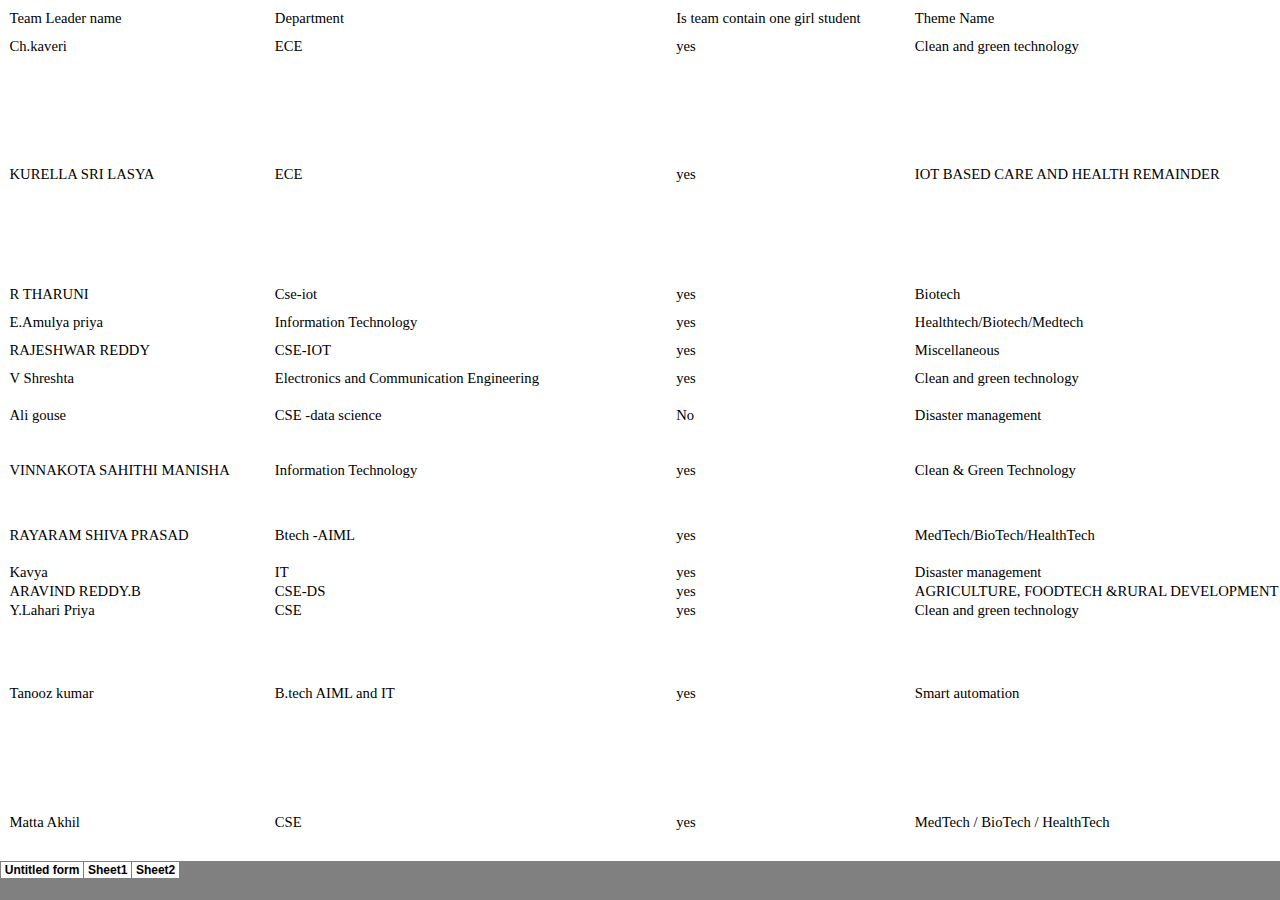
<file: index.htm>
<html xmlns:v="urn:schemas-microsoft-com:vml"
xmlns:o="urn:schemas-microsoft-com:office:office"
xmlns:x="urn:schemas-microsoft-com:office:excel"
xmlns="http://www.w3.org/TR/REC-html40">

<head>
<meta name="Excel Workbook Frameset">
<meta http-equiv=Content-Type content="text/html; charset=windows-1252">
<meta name=ProgId content=Excel.Sheet>
<meta name=Generator content="Microsoft Excel 15">
<link rel=File-List href="Copy%20of%20SIH_RESULTS(1)_files/filelist.xml">
<![if !supportTabStrip]>
<link id="shLink" href="Copy%20of%20SIH_RESULTS(1)_files/sheet001.htm">
<link id="shLink" href="Copy%20of%20SIH_RESULTS(1)_files/sheet002.htm">
<link id="shLink" href="Copy%20of%20SIH_RESULTS(1)_files/sheet003.htm">

<link id="shLink">

<script language="JavaScript">
<!--
 var c_lTabs=3;

 var c_rgszSh=new Array(c_lTabs);
 c_rgszSh[0] = "Untitled�form";
 c_rgszSh[1] = "Sheet1";
 c_rgszSh[2] = "Sheet2";



 var c_rgszClr=new Array(8);
 c_rgszClr[0]="window";
 c_rgszClr[1]="buttonface";
 c_rgszClr[2]="windowframe";
 c_rgszClr[3]="windowtext";
 c_rgszClr[4]="threedlightshadow";
 c_rgszClr[5]="threedhighlight";
 c_rgszClr[6]="threeddarkshadow";
 c_rgszClr[7]="threedshadow";

 var g_iShCur;
 var g_rglTabX=new Array(c_lTabs);

function fnGetIEVer()
{
 var ua=window.navigator.userAgent
 var msie=ua.indexOf("MSIE")
 if (msie>0 && window.navigator.platform=="Win32")
  return parseInt(ua.substring(msie+5,ua.indexOf(".", msie)));
 else
  return 0;
}

function fnBuildFrameset()
{
 var szHTML="<frameset rows=\"*,18\" border=0 width=0 frameborder=no framespacing=0>"+
  "<frame src=\""+document.all.item("shLink")[0].href+"\" name=\"frSheet\" noresize>"+
  "<frameset cols=\"54,*\" border=0 width=0 frameborder=no framespacing=0>"+
  "<frame src=\"\" name=\"frScroll\" marginwidth=0 marginheight=0 scrolling=no>"+
  "<frame src=\"\" name=\"frTabs\" marginwidth=0 marginheight=0 scrolling=no>"+
  "</frameset></frameset><plaintext>";

 with (document) {
  open("text/html","replace");
  write(szHTML);
  close();
 }

 fnBuildTabStrip();
}

function fnBuildTabStrip()
{
 var szHTML=
  "<html><head><style>.clScroll {font:8pt Courier New;color:"+c_rgszClr[6]+";cursor:default;line-height:10pt;}"+
  ".clScroll2 {font:10pt Arial;color:"+c_rgszClr[6]+";cursor:default;line-height:11pt;}</style></head>"+
  "<body onclick=\"event.returnValue=false;\" ondragstart=\"event.returnValue=false;\" onselectstart=\"event.returnValue=false;\" bgcolor="+c_rgszClr[4]+" topmargin=0 leftmargin=0><table cellpadding=0 cellspacing=0 width=100%>"+
  "<tr><td colspan=6 height=1 bgcolor="+c_rgszClr[2]+"></td></tr>"+
  "<tr><td style=\"font:1pt\">&nbsp;<td>"+
  "<td valign=top id=tdScroll class=\"clScroll\" onclick=\"parent.fnFastScrollTabs(0);\" onmouseover=\"parent.fnMouseOverScroll(0);\" onmouseout=\"parent.fnMouseOutScroll(0);\"><a>&#171;</a></td>"+
  "<td valign=top id=tdScroll class=\"clScroll2\" onclick=\"parent.fnScrollTabs(0);\" ondblclick=\"parent.fnScrollTabs(0);\" onmouseover=\"parent.fnMouseOverScroll(1);\" onmouseout=\"parent.fnMouseOutScroll(1);\"><a>&lt</a></td>"+
  "<td valign=top id=tdScroll class=\"clScroll2\" onclick=\"parent.fnScrollTabs(1);\" ondblclick=\"parent.fnScrollTabs(1);\" onmouseover=\"parent.fnMouseOverScroll(2);\" onmouseout=\"parent.fnMouseOutScroll(2);\"><a>&gt</a></td>"+
  "<td valign=top id=tdScroll class=\"clScroll\" onclick=\"parent.fnFastScrollTabs(1);\" onmouseover=\"parent.fnMouseOverScroll(3);\" onmouseout=\"parent.fnMouseOutScroll(3);\"><a>&#187;</a></td>"+
  "<td style=\"font:1pt\">&nbsp;<td></tr></table></body></html>";

 with (frames['frScroll'].document) {
  open("text/html","replace");
  write(szHTML);
  close();
 }

 szHTML =
  "<html><head>"+
  "<style>A:link,A:visited,A:active {text-decoration:none;"+"color:"+c_rgszClr[3]+";}"+
  ".clTab {cursor:hand;background:"+c_rgszClr[1]+";font:9pt Arial;padding-left:3px;padding-right:3px;text-align:center;}"+
  ".clBorder {background:"+c_rgszClr[2]+";font:1pt;}"+
  "</style></head><body onload=\"parent.fnInit();\" onselectstart=\"event.returnValue=false;\" ondragstart=\"event.returnValue=false;\" bgcolor="+c_rgszClr[4]+
  " topmargin=0 leftmargin=0><table id=tbTabs cellpadding=0 cellspacing=0>";

 var iCellCount=(c_lTabs+1)*2;

 var i;
 for (i=0;i<iCellCount;i+=2)
  szHTML+="<col width=1><col>";

 var iRow;
 for (iRow=0;iRow<6;iRow++) {

  szHTML+="<tr>";

  if (iRow==5)
   szHTML+="<td colspan="+iCellCount+"></td>";
  else {
   if (iRow==0) {
    for(i=0;i<iCellCount;i++)
     szHTML+="<td height=1 class=\"clBorder\"></td>";
   } else if (iRow==1) {
    for(i=0;i<c_lTabs;i++) {
     szHTML+="<td height=1 nowrap class=\"clBorder\">&nbsp;</td>";
     szHTML+=
      "<td id=tdTab height=1 nowrap class=\"clTab\" onmouseover=\"parent.fnMouseOverTab("+i+");\" onmouseout=\"parent.fnMouseOutTab("+i+");\">"+
      "<a href=\""+document.all.item("shLink")[i].href+"\" target=\"frSheet\" id=aTab>&nbsp;"+c_rgszSh[i]+"&nbsp;</a></td>";
    }
    szHTML+="<td id=tdTab height=1 nowrap class=\"clBorder\"><a id=aTab>&nbsp;</a></td><td width=100%></td>";
   } else if (iRow==2) {
    for (i=0;i<c_lTabs;i++)
     szHTML+="<td height=1></td><td height=1 class=\"clBorder\"></td>";
    szHTML+="<td height=1></td><td height=1></td>";
   } else if (iRow==3) {
    for (i=0;i<iCellCount;i++)
     szHTML+="<td height=1></td>";
   } else if (iRow==4) {
    for (i=0;i<c_lTabs;i++)
     szHTML+="<td height=1 width=1></td><td height=1></td>";
    szHTML+="<td height=1 width=1></td><td></td>";
   }
  }
  szHTML+="</tr>";
 }

 szHTML+="</table></body></html>";
 with (frames['frTabs'].document) {
  open("text/html","replace");
  charset=document.charset;
  write(szHTML);
  close();
 }
}

function fnInit()
{
 g_rglTabX[0]=0;
 var i;
 for (i=1;i<=c_lTabs;i++)
  with (frames['frTabs'].document.all.tbTabs.rows[1].cells[fnTabToCol(i-1)])
   g_rglTabX[i]=offsetLeft+offsetWidth-6;
}

function fnTabToCol(iTab)
{
 return 2*iTab+1;
}

function fnNextTab(fDir)
{
 var iNextTab=-1;
 var i;

 with (frames['frTabs'].document.body) {
  if (fDir==0) {
   if (scrollLeft>0) {
    for (i=0;i<c_lTabs&&g_rglTabX[i]<scrollLeft;i++);
    if (i<c_lTabs)
     iNextTab=i-1;
   }
  } else {
   if (g_rglTabX[c_lTabs]+6>offsetWidth+scrollLeft) {
    for (i=0;i<c_lTabs&&g_rglTabX[i]<=scrollLeft;i++);
    if (i<c_lTabs)
     iNextTab=i;
   }
  }
 }
 return iNextTab;
}

function fnScrollTabs(fDir)
{
 var iNextTab=fnNextTab(fDir);

 if (iNextTab>=0) {
  frames['frTabs'].scroll(g_rglTabX[iNextTab],0);
  return true;
 } else
  return false;
}

function fnFastScrollTabs(fDir)
{
 if (c_lTabs>16)
  frames['frTabs'].scroll(g_rglTabX[fDir?c_lTabs-1:0],0);
 else
  if (fnScrollTabs(fDir)>0) window.setTimeout("fnFastScrollTabs("+fDir+");",5);
}

function fnSetTabProps(iTab,fActive)
{
 var iCol=fnTabToCol(iTab);
 var i;

 if (iTab>=0) {
  with (frames['frTabs'].document.all) {
   with (tbTabs) {
    for (i=0;i<=4;i++) {
     with (rows[i]) {
      if (i==0)
       cells[iCol].style.background=c_rgszClr[fActive?0:2];
      else if (i>0 && i<4) {
       if (fActive) {
        cells[iCol-1].style.background=c_rgszClr[2];
        cells[iCol].style.background=c_rgszClr[0];
        cells[iCol+1].style.background=c_rgszClr[2];
       } else {
        if (i==1) {
         cells[iCol-1].style.background=c_rgszClr[2];
         cells[iCol].style.background=c_rgszClr[1];
         cells[iCol+1].style.background=c_rgszClr[2];
        } else {
         cells[iCol-1].style.background=c_rgszClr[4];
         cells[iCol].style.background=c_rgszClr[(i==2)?2:4];
         cells[iCol+1].style.background=c_rgszClr[4];
        }
       }
      } else
       cells[iCol].style.background=c_rgszClr[fActive?2:4];
     }
    }
   }
   with (aTab[iTab].style) {
    cursor=(fActive?"default":"hand");
    color=c_rgszClr[3];
   }
  }
 }
}

function fnMouseOverScroll(iCtl)
{
 frames['frScroll'].document.all.tdScroll[iCtl].style.color=c_rgszClr[7];
}

function fnMouseOutScroll(iCtl)
{
 frames['frScroll'].document.all.tdScroll[iCtl].style.color=c_rgszClr[6];
}

function fnMouseOverTab(iTab)
{
 if (iTab!=g_iShCur) {
  var iCol=fnTabToCol(iTab);
  with (frames['frTabs'].document.all) {
   tdTab[iTab].style.background=c_rgszClr[5];
  }
 }
}

function fnMouseOutTab(iTab)
{
 if (iTab>=0) {
  var elFrom=frames['frTabs'].event.srcElement;
  var elTo=frames['frTabs'].event.toElement;

  if ((!elTo) ||
   (elFrom.tagName==elTo.tagName) ||
   (elTo.tagName=="A" && elTo.parentElement!=elFrom) ||
   (elFrom.tagName=="A" && elFrom.parentElement!=elTo)) {

   if (iTab!=g_iShCur) {
    with (frames['frTabs'].document.all) {
     tdTab[iTab].style.background=c_rgszClr[1];
    }
   }
  }
 }
}

function fnSetActiveSheet(iSh)
{
 if (iSh!=g_iShCur) {
  fnSetTabProps(g_iShCur,false);
  fnSetTabProps(iSh,true);
  g_iShCur=iSh;
 }
}

 window.g_iIEVer=fnGetIEVer();
 if (window.g_iIEVer>=4)
  fnBuildFrameset();
//-->
</script>
<![endif]><!--[if gte mso 9]><xml>
 <x:ExcelWorkbook>
  <x:ExcelWorksheets>
   <x:ExcelWorksheet>
    <x:Name>Untitled form</x:Name>
    <x:WorksheetSource HRef="Copy%20of%20SIH_RESULTS(1)_files/sheet001.htm"/>
   </x:ExcelWorksheet>
   <x:ExcelWorksheet>
    <x:Name>Sheet1</x:Name>
    <x:WorksheetSource HRef="Copy%20of%20SIH_RESULTS(1)_files/sheet002.htm"/>
   </x:ExcelWorksheet>
   <x:ExcelWorksheet>
    <x:Name>Sheet2</x:Name>
    <x:WorksheetSource HRef="Copy%20of%20SIH_RESULTS(1)_files/sheet003.htm"/>
   </x:ExcelWorksheet>
  </x:ExcelWorksheets>
  <x:Stylesheet HRef="Copy%20of%20SIH_RESULTS(1)_files/stylesheet.css"/>
  <x:WindowHeight>8676</x:WindowHeight>
  <x:WindowWidth>23040</x:WindowWidth>
  <x:WindowTopX>32767</x:WindowTopX>
  <x:WindowTopY>32767</x:WindowTopY>
  <x:ProtectStructure>False</x:ProtectStructure>
  <x:ProtectWindows>False</x:ProtectWindows>
 </x:ExcelWorkbook>
</xml><![endif]-->
</head>

<frameset rows="*,39" border=0 width=0 frameborder=no framespacing=0>
 <frame src="Copy%20of%20SIH_RESULTS(1)_files/sheet001.htm" name="frSheet">
 <frame src="Copy%20of%20SIH_RESULTS(1)_files/tabstrip.htm" name="frTabs" marginwidth=0 marginheight=0>
 <noframes>
  <body>
   <p>This page uses frames, but your browser doesn't support them.</p>
  </body>
 </noframes>
</frameset>
</html>
</file>
